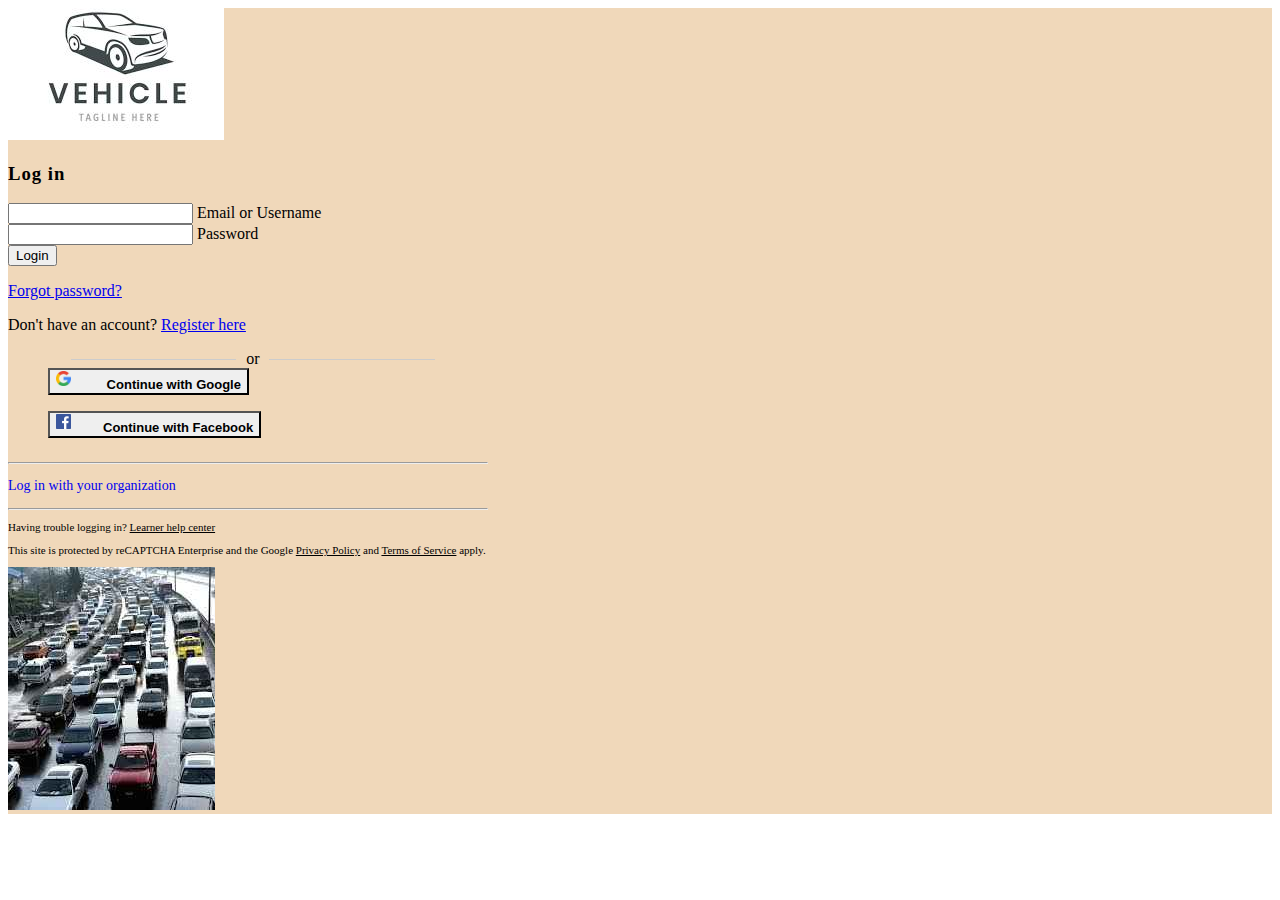
<file: login9ja.html>
<!DOCTYPE html>
<html lang="en">
<head>
    <meta charset="UTF-8">
    <meta name="viewport" content="width=device-width, initial-scale=1.0">
    <title>Login</title>
    <link rel="stylesheet" href="">
    <link
      href="https://cdn.jsdelivr.net/npm/bootstrap@5.2.3/dist/css/bootstrap.min.css"
      rel="stylesheet"
      integrity="sha384-rbsA2VBKQhggwzxH7pPCaAqO46MgnOM80zW1RWuH61DGLwZJEdK2Kadq2F9CUG65"
      crossorigin="anonymous"
    />

    <link rel="shortcut icon" href="./img/vehiclelogo.jpeg" type="image/x-icon">
    <link rel="stylesheet" href="https://cdn.jsdelivr.net/npm/bootstrap-icons@1.11.3/font/bootstrap-icons.min.css">

    <style>
        .container-fluid{
            background-color: rgb(240, 216, 186);
        }
        .bg-image-vertical {
position: relative;
overflow: hidden;
background-repeat: no-repeat;
background-position: right center;
background-size: auto 100%;
}

@media (min-width: 1025px) {
.h-custom-2 {
height: 100%;
}
}

.signin{
    color: #000;
    font-size: 13px;
    font-weight: 700;
    margin-bottom: 1rem;
    border-color: #000;
}

.signin:hover{
  background-color:#f6f6f6;
  color: #000;
  border-color: #000;
}

.signins{
  margin-left: 2.5rem;
}

/* .register{
    align-items: center
} */

.horizontal-line {
    display: flex;
    align-items: center;
    width: 80%;
    margin-left: 3.3rem;
  }
  
  .horizontal-line::before,
  .horizontal-line::after {
    content: '';
    flex: 1;
    height: 1px;
    background-color: #ccc;
    margin: 0 10px;
  }

    </style>


</head>
<body>

<section class="vh-100">
    <div class="container-fluid">
      <div class="row">
        <div class="col-sm-6 text-black">
  
          <div class="px-5 ms-xl-4">
            <i class="fas fa-crow fa-2x me-3 pt-5 mt-xl-4" style="color: #709085;"></i>
            <span class="h1 fw-bold mb-0"><img src="./img/vehiclelogo.jpeg"
                alt="Login image" class="w-70 h-56" style="object-position: left;"></span>
          </div>
  
          <div class="d-flex align-items-center h-custom-12 px-3 ms-xl-4 mt-3 pt-5 pt-xl-0 mt-xl-n5">
  
            <form style="width: 30rem;">
  
              <h3 class="fw-normal mb-1 pb-1" style="letter-spacing: 1px;">Log in</h3>
  
              <div data-mdb-input-init class="form-outline mb-3">
                <input type="email" id="form2Example18" class="form-control form-control-lg" />
                <label class="form-label" for="form2Example18">Email or Username</label>
              </div>
  
              <div data-mdb-input-init class="form-outline mb-3">
                <input type="password" id="form2Example28" class="form-control form-control-lg" />
                <label class="form-label" for="form2Example28">Password</label>
              </div>
  
              <div class="pt-0 mb-3 d-flex justify-content-between">
                <button data-mdb-button-init data-mdb-ripple-init class="btn btn-info btn-lg btn-block" type="button">Login</button>
                <p class="small mb-3 pb-lg-2"><a class="text-muted" href="#!">Forgot password?</a></p>
              </div>
  
              
              <p class="text-center">Don't have an account? <a href="./registration9ja.html" class="link-info">Register here</a></p>

                   <!-- Or Separator -->

              <div class="modal-body text-center">
                <div class="my-3 horizontal-line">or</div>
    
                  <!-- Social Media Sign Up -->

                  <div class="signins">
                    <button class="btn col-9 btn-outline-danger signin"><span><img src="./img/googleicon.jpeg" width="15rem" style="margin-right: 2rem; margin-bottom: 3px;"></span> Continue with Google</button> <br>
                    <button class="btn btn col-9 btn-outline-primary signin"><span><img src="./img/facebookicon.jpeg" width="15rem" style="margin-right: 2rem; margin-bottom: 3px;"></span>Continue with Facebook</button>
                  </div>
           
          <hr>
                  <p class="mt-2" style="font-size: 14px;">
                    <a href="./logincompany.html" style="text-decoration: none;">Log in with your organization</a>
                  </p>
                    <hr>
  
                    <!-- Terms and Privacy Notice -->
                  <label style="font-size: 11px;">
                    <p>Having trouble logging in? 
                      <a href="#" style="color: #000;">Learner help center</a>
                    </p>
                  </label>
                    <p class="modal-body text-center w-55" style="font-size: 11px;">
                      This site is protected by reCAPTCHA Enterprise and the Google 
                      <a href="" style="color: #000;">Privacy Policy</a> and 
                      <a href="" style="color: #000;">Terms of Service</a> apply.
                    </p>
                </div>
  
            </form>
  
          </div>
  
        </div>
        
        <div class="col-sm-6 px-0 d-none d-sm-block">
          <img src="./img/vehicles9ja2.jpeg"
            alt="Login image" class="w-100 vh-100" style="object-fit: cover; object-position: left;">
        </div>
        
      </div>
    </div>
  </section>

  <script
      src="https://cdn.jsdelivr.net/npm/bootstrap@5.2.3/dist/js/bootstrap.bundle.min.js"
      integrity="sha384-kenU1KFdBIe4zVF0s0G1M5b4hcpxyD9F7jL+jjXkk+Q2h455rYXK/7HAuoJl+0I4"
      crossorigin="anonymous"
    ></script>
</body>
</html>
</file>
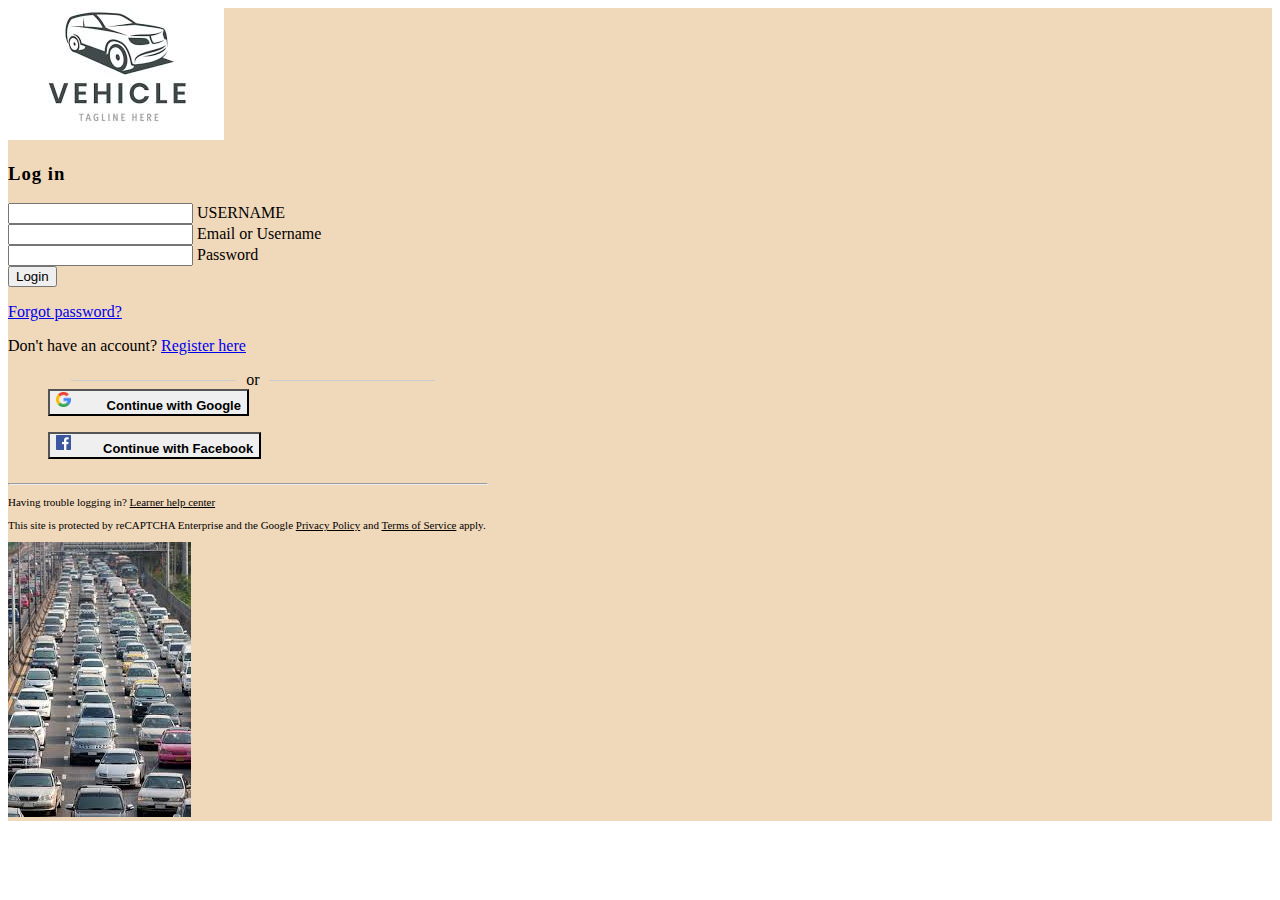
<file: logincompany.html>
<!DOCTYPE html>
<html lang="en">
<head>
    <meta charset="UTF-8">
    <meta name="viewport" content="width=device-width, initial-scale=1.0">
    <title>Document</title>
    <link rel="stylesheet" href="">
    <link
      href="https://cdn.jsdelivr.net/npm/bootstrap@5.2.3/dist/css/bootstrap.min.css"
      rel="stylesheet"
      integrity="sha384-rbsA2VBKQhggwzxH7pPCaAqO46MgnOM80zW1RWuH61DGLwZJEdK2Kadq2F9CUG65"
      crossorigin="anonymous"
    />

    <link rel="shortcut icon" href="./img/vehiclelogo.jpeg" type="image/x-icon">
    <link rel="stylesheet" href="https://cdn.jsdelivr.net/npm/bootstrap-icons@1.11.3/font/bootstrap-icons.min.css">

    <style>
        .container-fluid{
            background-color: rgb(240, 216, 186);
        }
        .bg-image-vertical {
position: relative;
overflow: hidden;
background-repeat: no-repeat;
background-position: right center;
background-size: auto 100%;
}

@media (min-width: 1025px) {
.h-custom-2 {
height: 100%;
}
}

.signin{
    color: #000;
    font-size: 13px;
    font-weight: 700;
    margin-bottom: 1rem;
    border-color: #000;
}

.signin:hover{
  background-color:#f6f6f6;
  color: #000;
  border-color: #000;
}

.signins{
  margin-left: 2.5rem;
}

.horizontal-line {
    display: flex;
    align-items: center;
    width: 80%;
    margin-left: 3.3rem;
  }
  
  .horizontal-line::before,
  .horizontal-line::after {
    content: '';
    flex: 1;
    height: 1px;
    background-color: #ccc;
    margin: 0 10px;
  }

    </style>


</head>
<body>

<section class="vh-100">
    <div class="container-fluid">
      <div class="row">
        <div class="col-sm-6 text-black">
  
          <div class="px-5 ms-xl-4">
            <i class="fas fa-crow fa-2x me-3 pt-5 mt-xl-4" style="color: #709085;"></i>
            <span class="h1 fw-bold mb-0"><img src="./img/vehiclelogo.jpeg"
                alt="Login image" class="w-70 h-56" style="object-position: left;"></span>
          </div>
  
          <div class="d-flex align-items-center h-custom-12 px-3 ms-xl-4 mt-3 pt-5 pt-xl-0 mt-xl-n5">
  
            <form style="width: 30rem;">
  
              <h3 class="fw-normal mb-1 pb-1" style="letter-spacing: 1px;">Log in</h3>
  
              <div data-mdb-input-init class="form-outline mb-3">
                <input type="email" id="form2Example18" class="form-control form-control-lg" />
                <label class="form-label" for="form2Example18">USERNAME</label>
              </div>

              <div data-mdb-input-init class="form-outline mb-3">
                <input type="email" id="form2Example18" class="form-control form-control-lg" />
                <label class="form-label" for="form2Example18">Email or Username</label>
              </div>
  
              <div data-mdb-input-init class="form-outline mb-3">
                <input type="password" id="form2Example28" class="form-control form-control-lg" />
                <label class="form-label" for="form2Example28">Password</label>
              </div>
  
              <div class="pt-0 mb-3 d-flex justify-content-between">
                <button data-mdb-button-init data-mdb-ripple-init class="btn btn-info btn-lg btn-block" type="button">Login</button>
                <p class="small mb-3 pb-lg-2"><a class="text-muted" href="#!">Forgot password?</a></p>
              </div>
  
              
              <p class="text-center">Don't have an account? <a href="./registration9ja.html" class="link-info">Register here</a></p>

                   <!-- Or Separator -->

              <div class="modal-body text-center">
                <div class="my-3 horizontal-line">or</div>
    
                  <!-- Social Media Sign Up -->

                  <div class="signins">
                    <button class="btn col-9 btn-outline-danger signin"><span><img src="./img/googleicon.jpeg" width="15rem" style="margin-right: 2rem; margin-bottom: 3px;"></span> Continue with Google</button> <br>
                    <button class="btn btn col-9 btn-outline-primary signin"><span><img src="./img/facebookicon.jpeg" width="15rem" style="margin-right: 2rem; margin-bottom: 3px;"></span>Continue with Facebook</button>
                  </div>
           
          <hr>
                    
                    <!-- Terms and Privacy Notice -->
                  <label style="font-size: 11px;">
                    <p>Having trouble logging in? 
                      <a href="#" style="color: #000;">Learner help center</a>
                    </p>
                  </label>
                    <p class="modal-body text-center w-55" style="font-size: 11px;">
                      This site is protected by reCAPTCHA Enterprise and the Google 
                      <a href="" style="color: #000;">Privacy Policy</a> and 
                      <a href="" style="color: #000;">Terms of Service</a> apply.
                    </p>
                </div>
  
            </form>
  
          </div>
  
        </div>
        <div class="col-sm-6 px-0 d-none d-sm-block">
          <img src="./img/vehicles9ja3.jpeg"
            alt="Login image" class="w-100 vh-100" style="object-fit: cover; object-position: left;">
        </div>
      </div>
    </div>
  </section>

  <script
      src="https://cdn.jsdelivr.net/npm/bootstrap@5.2.3/dist/js/bootstrap.bundle.min.js"
      integrity="sha384-kenU1KFdBIe4zVF0s0G1M5b4hcpxyD9F7jL+jjXkk+Q2h455rYXK/7HAuoJl+0I4"
      crossorigin="anonymous"
    ></script>
</body>
</html>
</file>
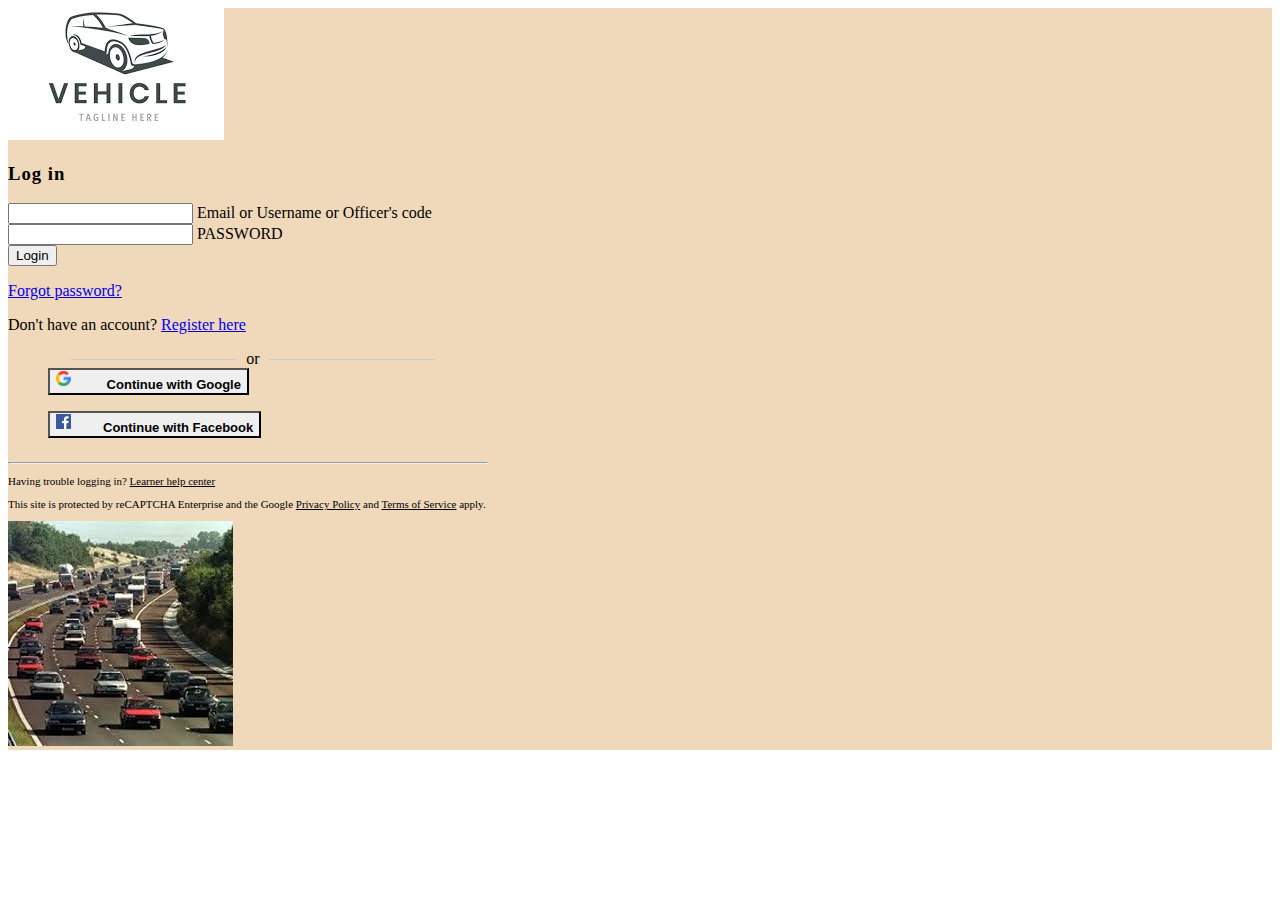
<file: loginofficer.html>
<!DOCTYPE html>
<html lang="en">
<head>
    <meta charset="UTF-8">
    <meta name="viewport" content="width=device-width, initial-scale=1.0">
    <title>Officer Signin</title>
    <link rel="stylesheet" href="">
    <link
      href="https://cdn.jsdelivr.net/npm/bootstrap@5.2.3/dist/css/bootstrap.min.css"
      rel="stylesheet"
      integrity="sha384-rbsA2VBKQhggwzxH7pPCaAqO46MgnOM80zW1RWuH61DGLwZJEdK2Kadq2F9CUG65"
      crossorigin="anonymous"
    />

    <link rel="shortcut icon" href="./img/vehiclelogo.jpeg" type="image/x-icon">
    <link rel="stylesheet" href="https://cdn.jsdelivr.net/npm/bootstrap-icons@1.11.3/font/bootstrap-icons.min.css">

    <style>
        .container-fluid{
            background-color: rgb(240, 216, 186);
        }
        .bg-image-vertical {
position: relative;
overflow: hidden;
background-repeat: no-repeat;
background-position: right center;
background-size: auto 100%;
}

@media (min-width: 1025px) {
.h-custom-2 {
height: 100%;
}
}

.signin{
    color: #000;
    font-size: 13px;
    font-weight: 700;
    margin-bottom: 1rem;
    border-color: #000;
}

.signin:hover{
  background-color:#f6f6f6;
  color: #000;
  border-color: #000;
}

.signins{
  margin-left: 2.5rem;
}

.horizontal-line {
    display: flex;
    align-items: center;
    width: 80%;
    margin-left: 3.3rem;
  }
  
  .horizontal-line::before,
  .horizontal-line::after {
    content: '';
    flex: 1;
    height: 1px;
    background-color: #ccc;
    margin: 0 10px;
  }

    </style>


</head>
<body>

<section class="vh-100">
    <div class="container-fluid">
      <div class="row">
        <div class="col-sm-6 text-black">
  
          <div class="px-5 ms-xl-4">
            <i class="fas fa-crow fa-2x me-3 pt-5 mt-xl-4" style="color: #709085;"></i>
            <span class="h1 fw-bold mb-0"><img src="./img/vehiclelogo.jpeg"
                alt="Login image" class="w-70 h-56" style="object-position: left;"></span>
          </div>
  
          <div class="d-flex align-items-center h-custom-12 px-3 ms-xl-4 mt-3 pt-5 pt-xl-0 mt-xl-n5">
  
            <form style="width: 30rem;">
  
              <h3 class="fw-normal mb-1 pb-1" style="letter-spacing: 1px;">Log in</h3>
  
              <div data-mdb-input-init class="form-outline mb-3">
                <input type="email" id="form2Example18" class="form-control form-control-lg" />
                <label class="form-label" for="form2Example18">Email or Username or Officer's code</label>
              </div>

              <!-- <div data-mdb-input-init class="form-outline mb-3">
                <input type="email" id="form2Example18" class="form-control form-control-lg" />
                <label class="form-label" for="form2Example18">OFFICER'S CODE</label>
              </div> -->
  
              <div data-mdb-input-init class="form-outline mb-3">
                <input type="password" id="form2Example28" class="form-control form-control-lg" />
                <label class="form-label" for="form2Example28">PASSWORD</label>
              </div>
  
              <div class="pt-0 mb-3 d-flex justify-content-between">
                <button data-mdb-button-init data-mdb-ripple-init class="btn btn-info btn-lg btn-block" type="button">Login</button>
                <p class="small mb-3 pb-lg-2"><a class="text-muted" href="#!">Forgot password?</a></p>
              </div>
  
              
              <p class="text-center">Don't have an account? <a href="./registration9ja.html" class="link-info">Register here</a></p>

                   <!-- Or Separator -->

              <div class="modal-body text-center">
                <div class="my-3 horizontal-line">or</div>
    
                  <!-- Social Media Sign Up -->

                  <div class="signins">
                    <button class="btn col-9 btn-outline-danger signin"><span><img src="./img/googleicon.jpeg" width="15rem" style="margin-right: 2rem; margin-bottom: 3px;"></span> Continue with Google</button> <br>
                    <button class="btn btn col-9 btn-outline-primary signin"><span><img src="./img/facebookicon.jpeg" width="15rem" style="margin-right: 2rem; margin-bottom: 3px;"></span>Continue with Facebook</button>
                  </div>
           
          <hr>
                    
                    <!-- Terms and Privacy Notice -->
                  <label style="font-size: 11px;">
                    <p>Having trouble logging in? 
                      <a href="#" style="color: #000;">Learner help center</a>
                    </p>
                  </label>
                    <p class="modal-body text-center w-55" style="font-size: 11px;">
                      This site is protected by reCAPTCHA Enterprise and the Google 
                      <a href="" style="color: #000;">Privacy Policy</a> and 
                      <a href="" style="color: #000;">Terms of Service</a> apply.
                    </p>
                </div>
  
            </form>
  
          </div>
  
        </div>
        <div class="col-sm-6 px-0 d-none d-sm-block">
          <img src="./img/vehicles9ja5s.jpeg"
            alt="Login image" class="w-100 vh-100" style="object-fit: cover; object-position: left;">
        </div>
      </div>
    </div>
  </section>

  <script
      src="https://cdn.jsdelivr.net/npm/bootstrap@5.2.3/dist/js/bootstrap.bundle.min.js"
      integrity="sha384-kenU1KFdBIe4zVF0s0G1M5b4hcpxyD9F7jL+jjXkk+Q2h455rYXK/7HAuoJl+0I4"
      crossorigin="anonymous"
    ></script>
</body>
</html>
</file>
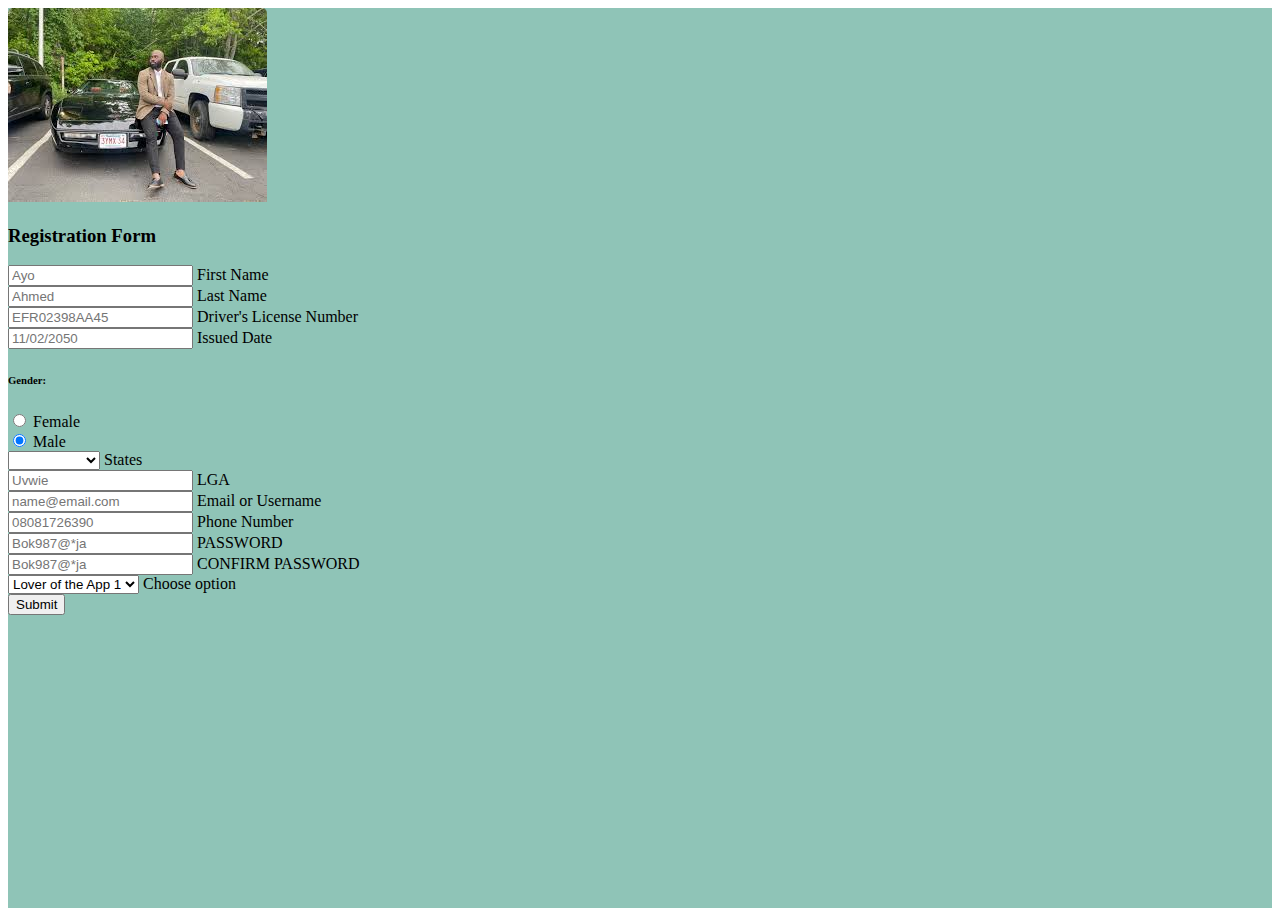
<file: registration9ja.html>
<!DOCTYPE html>
<html lang="en">
<head>
    <meta charset="UTF-8">
    <meta name="viewport" content="width=device-width, initial-scale=1.0">
    <title>Registration Form</title>
    <link rel="stylesheet" href="">
    <link
      href="https://cdn.jsdelivr.net/npm/bootstrap@5.2.3/dist/css/bootstrap.min.css"
      rel="stylesheet"
      integrity="sha384-rbsA2VBKQhggwzxH7pPCaAqO46MgnOM80zW1RWuH61DGLwZJEdK2Kadq2F9CUG65"
      crossorigin="anonymous"
    />

    <link rel="shortcut icon" href="./img/vehiclelogo.jpeg" type="image/x-icon">
    <link rel="stylesheet" href="https://cdn.jsdelivr.net/npm/bootstrap-icons@1.11.3/font/bootstrap-icons.min.css">



    <style>

.card-registration .select-input .form-control[readonly]:not([disabled]) {
    font-size: 1rem;
    line-height: 2.15;
    padding-left: .75em;
    padding-right: .75em;
}

.card-registration .select-arrow {
    top: 13px;
}
@media (min-width: 1025px) {
.h-custom {
height: 100vh !important;
}
}
    </style>

</head>
<body>
    <section class="h-100 h-custom" style="background-color: #8fc4b7;">
        <div class="container py-5 h-100">
          <div class="row d-flex justify-content-center align-items-center h-100">
            <div class="col-12 col-lg-9 col-xl-6">
              <div class="card rounded-3">
                <img src="./img/vehicle9japose3.jpeg"
                  class="w-100" style="border-top-left-radius: .3rem; border-top-right-radius: .3rem;"
                  alt="Sample photo">
                <div class="card-body p-4 p-md-5">
                  <h3 class="mb-4 pb-2 pb-md-0 mb-md-5 px-md-2">Registration Form</h3>
      
                  <form>
                    <div class="row">
                      <div class="col-md-6 mb-4">
      
                        <div data-mdb-input-init class="form-outline">
                          <input type="text" id="firstName" required placeholder="Ayo" class="form-control form-control-lg" />
                          <label class="form-label" for="firstName">First Name</label>
                        </div>
                      </div>
                      <div class="col-md-6 mb-4">
      
                        <div data-mdb-input-init class="form-outline">
                          <input type="text" id="lastName" required placeholder="Ahmed" class="form-control form-control-lg" />
                          <label class="form-label" for="lastName">Last Name</label>
                        </div>
                      </div>
                      
                    </div>
                    <div class="row">
                        <div class="col-md-6 mb-4">
      
                            <div data-mdb-input-init class="form-outline">
                              <input type="text" id="licenseNum" required placeholder="EFR02398AA45" class="form-control form-control-lg" />
                              <label class="form-label" for="licenseNum">Driver's License Number</label>
                            </div>
                          </div>
                        <div class="col-md-6 mb-4">
      
                            <div data-mdb-input-init class="form-outline datepicker w-100">
                              <input type="text" class="form-control form-control-lg" id="issuedDate" required placeholder="11/02/2050"  />
                              <label for="issuedDate" class="form-label">Issued Date</label>
                            </div>
                        </div>
                    </div>
                    <div class="col-md-6 mb-4">
                        <h6 class="mb-2 pb-1">Gender: </h6>
                        <div class="form-check form-check-inline">
                            <input class="form-check-input" type="radio" name="inlineRadioOptions" id="femaleGender"
                            value="option1" checked />
                            <label class="form-check-label" for="femaleGender">Female</label>
                        </div>
                        <div class="form-check form-check-inline">
                            <input class="form-check-input" type="radio" name="inlineRadioOptions" id="femaleGender"
                            value="option1" checked />
                            <label class="form-check-label" for="maleGender">Male</label>
                        </div>
                    </div>
                    <div class="row">
                        <div class="col-md-6 mb-4 pb-2">
                            <div data-mdb-input-init class="form-outline">
                                <div class="blockinput">
                                    <div class="inputbox block">
                         
                                        <select name="select" id="dropdown" class="choose form-control is-invalid" required>
                                            <option value=""></option>
                                            <option value="State">Abia </option>
                                            <option value="State">Adamawa</option>
                                            <option value="State">Akwa Ibom</option>
                                            <option value="State">Anambra</option>
                                            <option value="State">Bauchi</option>
                                            <option value="State">Bayelsa</option>
                                            <option value="State">Benue</option>
                                            <option value="State">Borno</option>
                                            <option value="State">Cross River</option>
                                            <option value="State">Delta</option>
                                            <option value="State">Ebonyi</option>
                                            <option value="State">Edo</option>
                                            <option value="State">Ekiti</option>
                                            <option value="State">Enugu</option>
                                            <option value="State">Gombe</option>
                                            <option value="State">Imo</option>
                                            <option value="State">Jigawa</option>
                                            <option value="State">Kaduna</option>
                                            <option value="State">Kano</option>
                                            <option value="State">Katsina</option>
                                            <option value="State">Kebbi</option>
                                            <option value="State">Kogi</option>
                                            <option value="State">Kwara</option>
                                            <option value="State">Lagos</option>
                                            <option value="State">Nasarawa</option>
                                            <option value="State">Niger</option>
                                            <option value="State">Ogun</option>
                                            <option value="State">Ondo</option>
                                            <option value="State">Osun</option>
                                            <option value="State">Oyo</option>
                                            <option value="State">Plateau</option>
                                            <option value="State">Rivers</option>
                                            <option value="State">Sokoto</option>
                                            <option value="State">Taraba</option>
                                            <option value="State">Yobe</option>
                                            <option value="State">Zamfara</option>
                                            <option value="State">FCT</option>
                                        </select>
                                        <label for="dropdown" class="span">States</label>
                                    </div>
                                </div>                       
                            </div>
                        </div>
                        <div class="col-md-6 mb-4 pb-2">
                            <div data-mdb-input-init class="form-outline">
                                <input type="text" id="LGA" required placeholder="Uvwie" class="form-control form-control-lg" />
                                <label class="form-label" for="LGA">LGA</label>
                            </div>
                     
                        </div>
                    </div>
                    <div class="row">
                        <div class="col-md-6 mb-4 pb-2">
                            <div data-mdb-input-init class="form-outline">
                                <input type="email" id="emailAddress" required placeholder="name@email.com" class="form-control form-control-lg" />
                                <label class="form-label" for="emailAdress">Email or Username</label>
                            </div>
                        </div>
                        <div class="col-md-6 mb-4 pb-2">
                            <div data-mdb-input-init class="form-outline">
                                <input type="tel" id="phoneNumber" required placeholder="08081726390" class="form-control form-control-lg" />
                                <label class="form-label" for="phoneNumber">Phone Number</label>
                            </div>                
                        </div>
                    </div>
                    <div class="row">
                        <div class="col-md-6 mb-4 pb-2">
                            <div data-mdb-input-init class="form-outline">
                                <input type="password" id="form2Example28" required placeholder="Bok987@*ja" class="form-control form-control-lg" />
                                <label class="form-label" for="form2Example28">PASSWORD</label>
                            </div>
                        </div><div class="col-md-6 mb-4 pb-2">
                            <div data-mdb-input-init class="form-outline">
                                <input type="password" id="form2Example28" required placeholder="Bok987@*ja" class="form-control form-control-lg" />
                                <label class="form-label" for="form2Example28">CONFIRM PASSWORD</label>
                            </div>
                        </div>
                    </div>
                    <div class="row">
                        <div class="col-12">
                            <select class="select form-control-lg">
                                <option value="1" disabled>Choose option</option>
                                <option value="2">Lover of the App 1</option>
                                <option value="2">Licensed Driver 2</option>
                                <option value="2">Vehicle Owner 3</option>
                                <option value="3">Company 4</option>
                                <option value="4">Officer 5</option>
                            </select>
                            <label class="form-label select-label">Choose option</label>
                        </div>
                    </div>
      
                    <div class="mt-4 pt-2">
                        <input data-mdb-ripple-init class="btn btn-primary btn-lg" type="submit" value="Submit" />
                    </div>
      
                  </form>
      
                </div>
              </div>
            </div>
          </div>
        </div>
      </section>


    <script
      src="https://cdn.jsdelivr.net/npm/bootstrap@5.2.3/dist/js/bootstrap.bundle.min.js"
      integrity="sha384-kenU1KFdBIe4zVF0s0G1M5b4hcpxyD9F7jL+jjXkk+Q2h455rYXK/7HAuoJl+0I4"
      crossorigin="anonymous"
    ></script>
</body>
</html>
</file>
